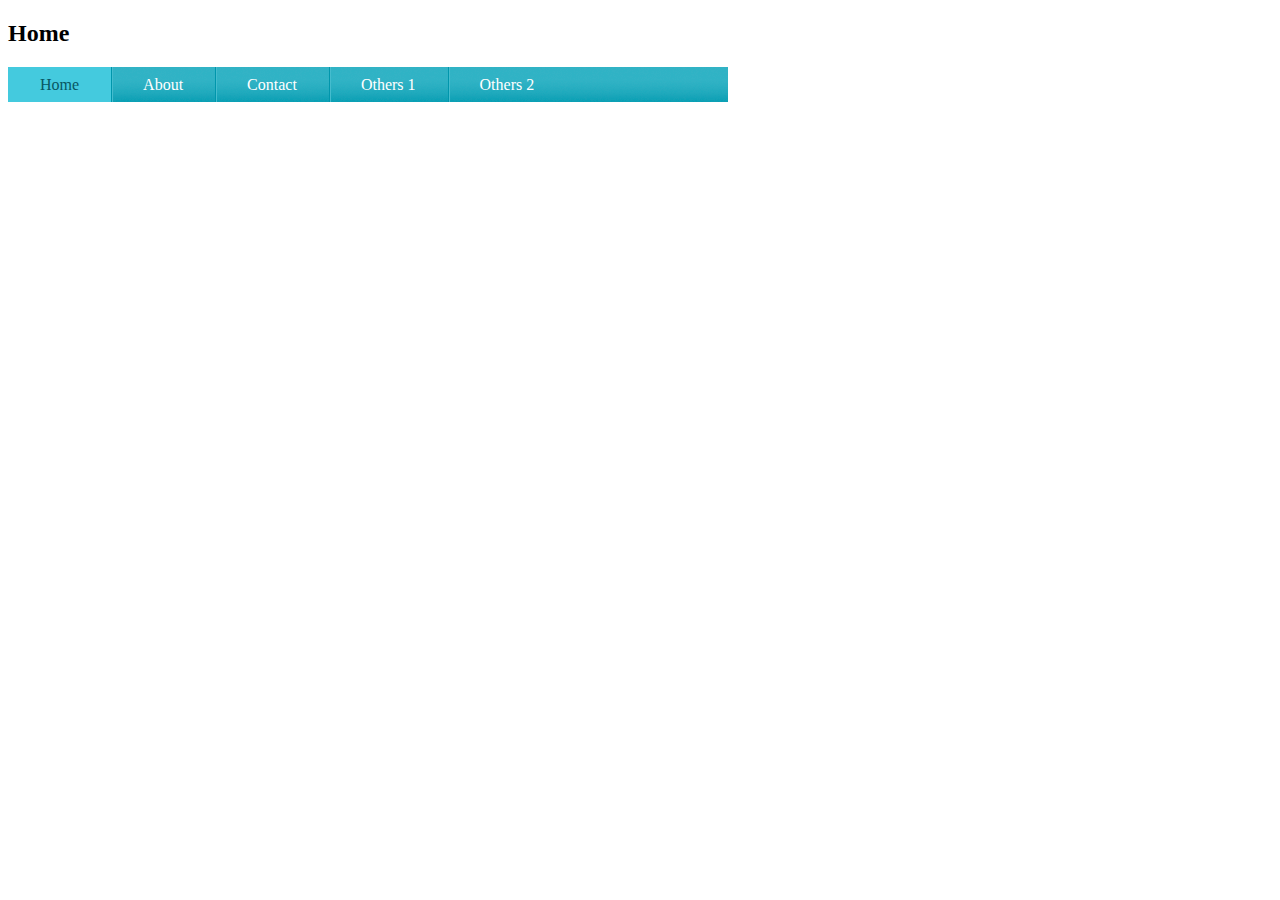
<file: index.html>
<!DOCTYPE html>
<html lang="en">
<head>
    <meta charset="UTF-8">
    <meta name="viewport" content="width=device-width, initial-scale=1.0">
    <link rel="stylesheet" type= "text/css" href="css/style.css">
    <title>Home</title>
</head>
<body id="home">
    <h2>Home</h2>
    <ul id="navigation">
        <li class="home first">
            <a href="index.html">Home</a>
        </li>

        <li class="about">
            <a href="about.html">About</a>
        </li>

        <li class="contact">
            <a href="contact.html">Contact</a>
        </li>

        <li class="others1">
            <a href="others1.html">Others 1</a>
        </li>

        <li class="others2">
            <a href="others2.html">Others 2</a>
        </li>

    </ul>
    
</body>
</html>
</file>
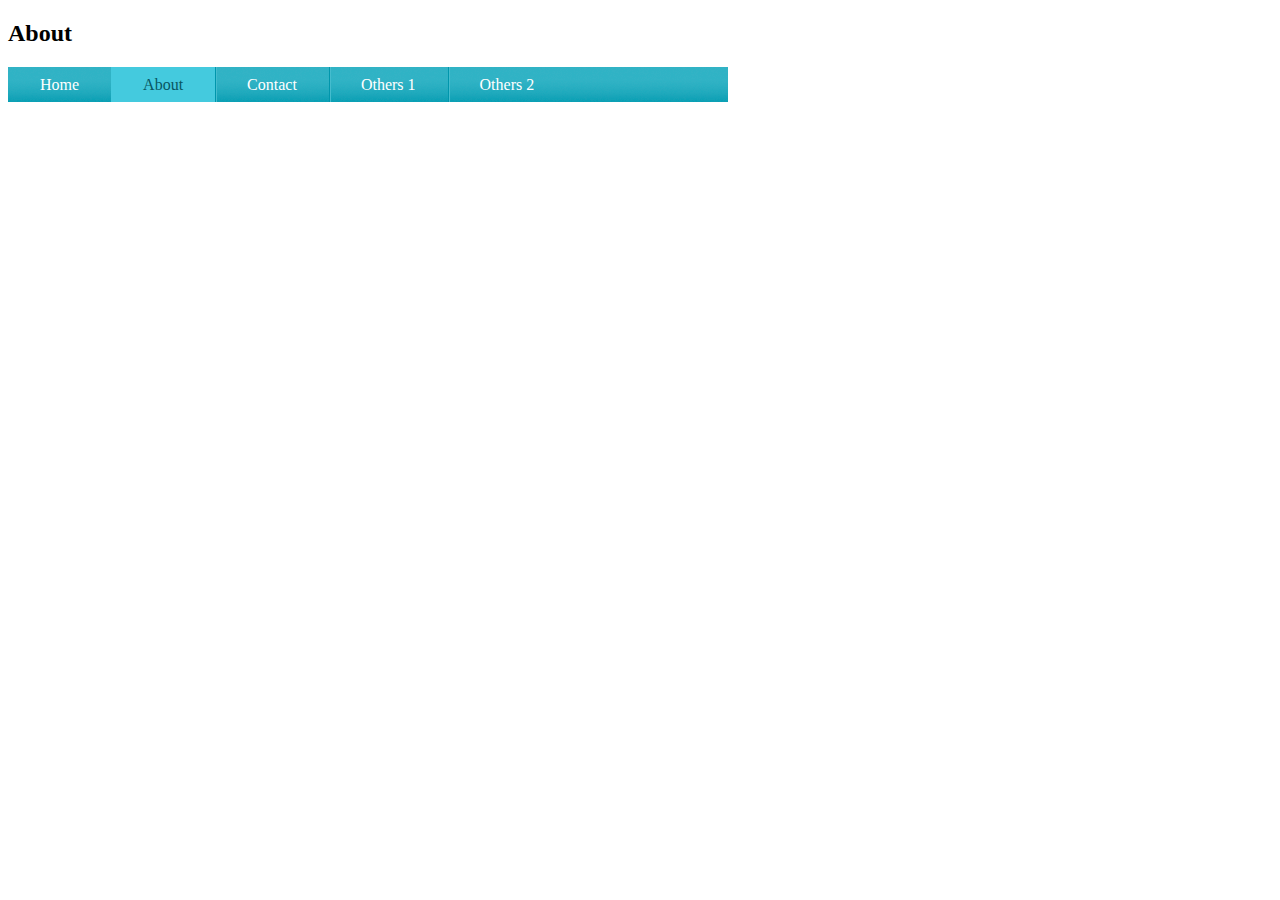
<file: about.html>
<!DOCTYPE html>
<html lang="en">
<head>
    <meta charset="UTF-8">
    <meta name="viewport" content="width=device-width, initial-scale=1.0">
    <link rel="stylesheet" type= "text/css" href="css/style.css">
    <title>About</title>
</head>
<body id="about">
    <h2>About</h2>
    <ul id="navigation">
        <li class="home first">
            <a href="index.html">Home</a>
        </li>

        <li class="about">
            <a href="about.html">About</a>
        </li>

        <li class="contact">
            <a href="contact.html">Contact</a>
        </li>

        <li class="others1">
            <a href="others1.html">Others 1</a>
        </li>

        <li class="others2">
            <a href="others2.html">Others 2</a>
        </li>

    </ul>
    
</body>
</html>
</file>
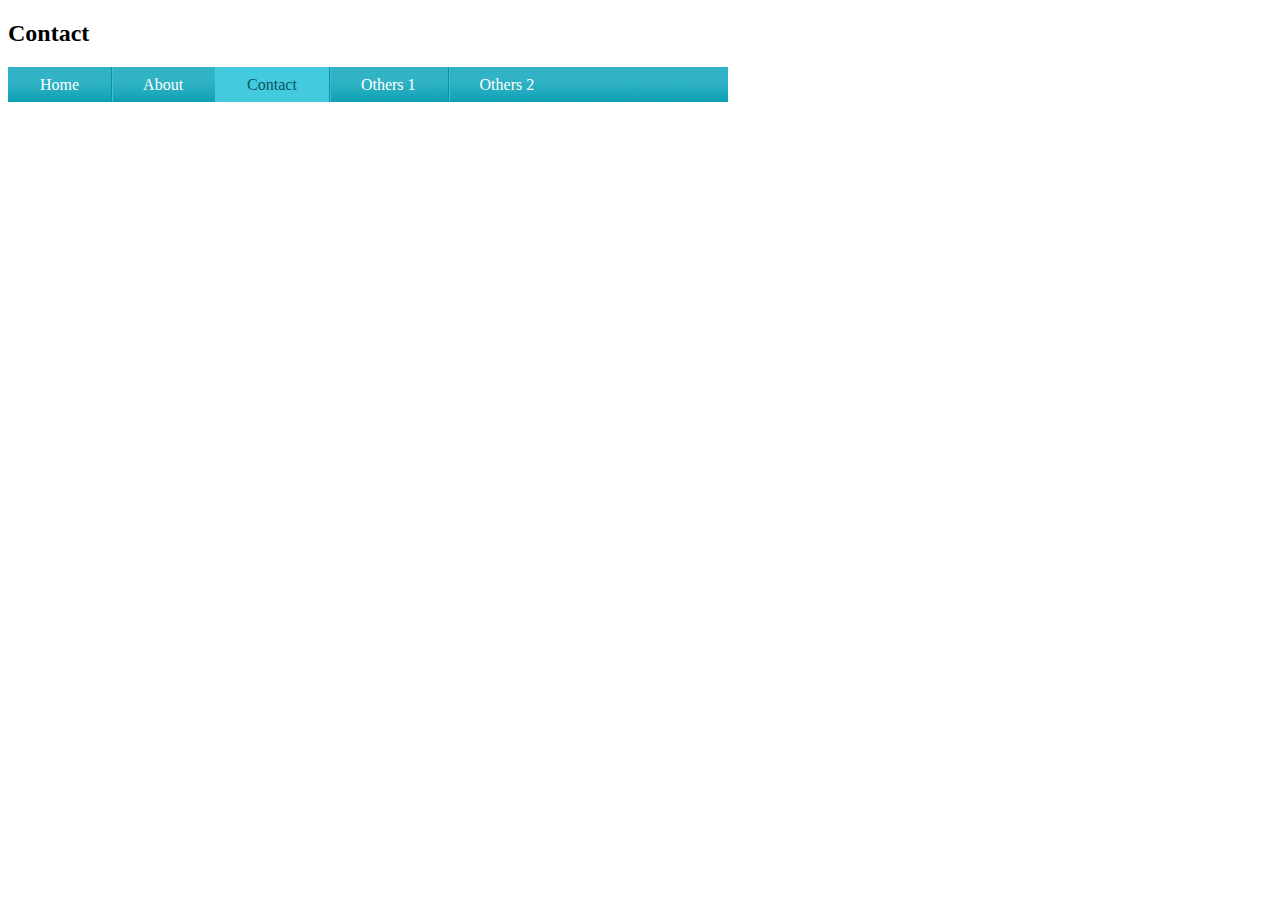
<file: contact.html>
<!DOCTYPE html>
<html lang="en">
<head>
    <meta charset="UTF-8">
    <meta name="viewport" content="width=device-width, initial-scale=1.0">
    <link rel="stylesheet" type= "text/css" href="css/style.css">
    <title>Contact</title>
</head>
<body id="contact">
    <h2>Contact</h2>
    <ul id="navigation">
        <li class="home first">
            <a href="index.html">Home</a>
        </li>

        <li class="about">
            <a href="about.html">About</a>
        </li>

        <li class="contact">
            <a href="contact.html">Contact</a>
        </li>

        <li class="others1">
            <a href="others1.html">Others 1</a>
        </li>

        <li class="others2">
            <a href="others2.html">Others 2</a>
        </li>

    </ul>
    
</body>
</html>
</file>
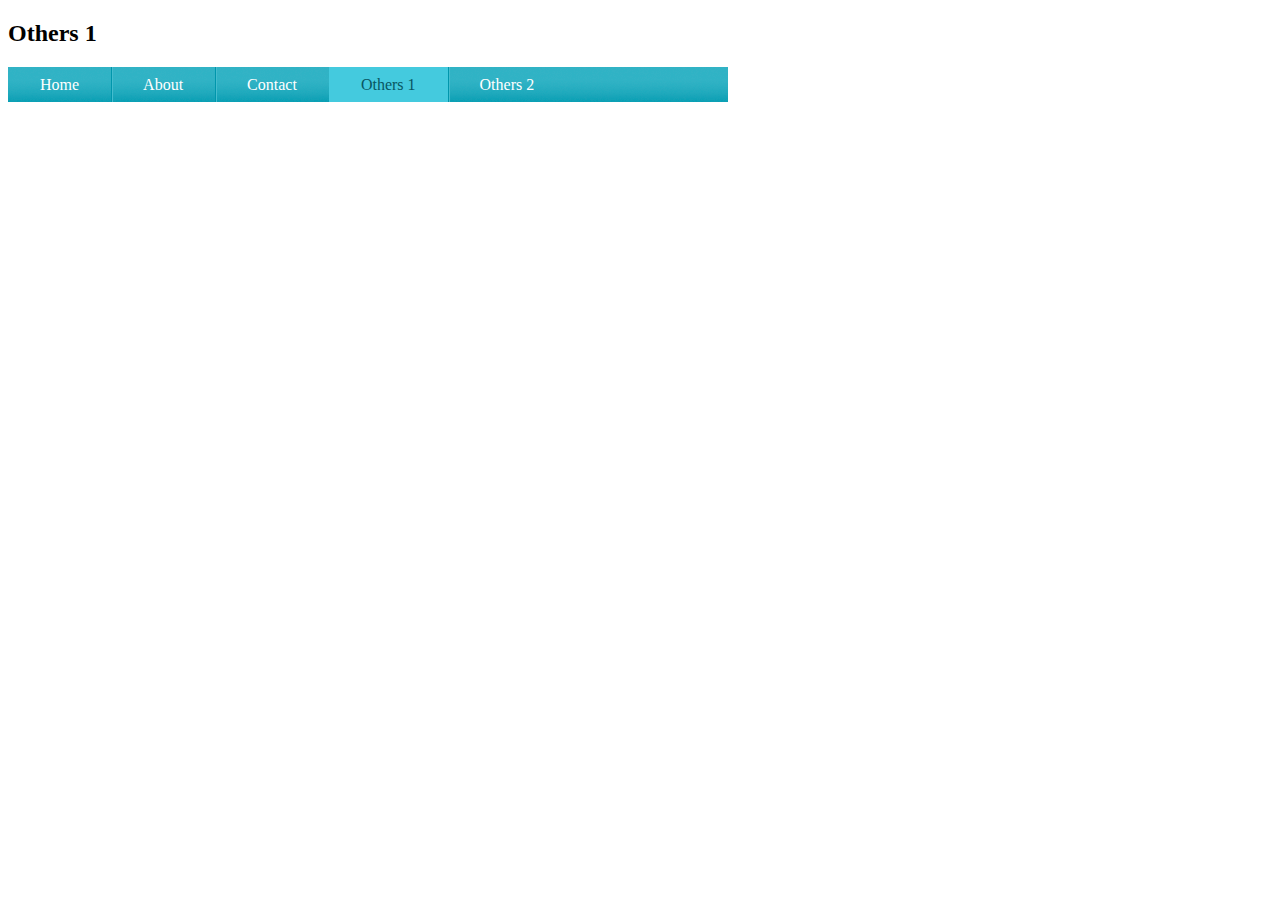
<file: others1.html>
<!DOCTYPE html>
<html lang="en">
<head>
    <meta charset="UTF-8">
    <meta name="viewport" content="width=device-width, initial-scale=1.0">
    <link rel="stylesheet" type= "text/css" href="css/style.css">
    <title>Others 1</title>
</head>
<body id="others1">
    <h2>Others 1</h2>
    <ul id="navigation">
        <li class="home first">
            <a href="index.html">Home</a>
        </li>

        <li class="about">
            <a href="about.html">About</a>
        </li>

        <li class="contact">
            <a href="contact.html">Contact</a>
        </li>

        <li class="others1">
            <a href="others1.html">Others 1</a>
        </li>

        <li class="others2">
            <a href="others2.html">Others 2</a>
        </li>

    </ul>
    
</body>
</html>
</file>
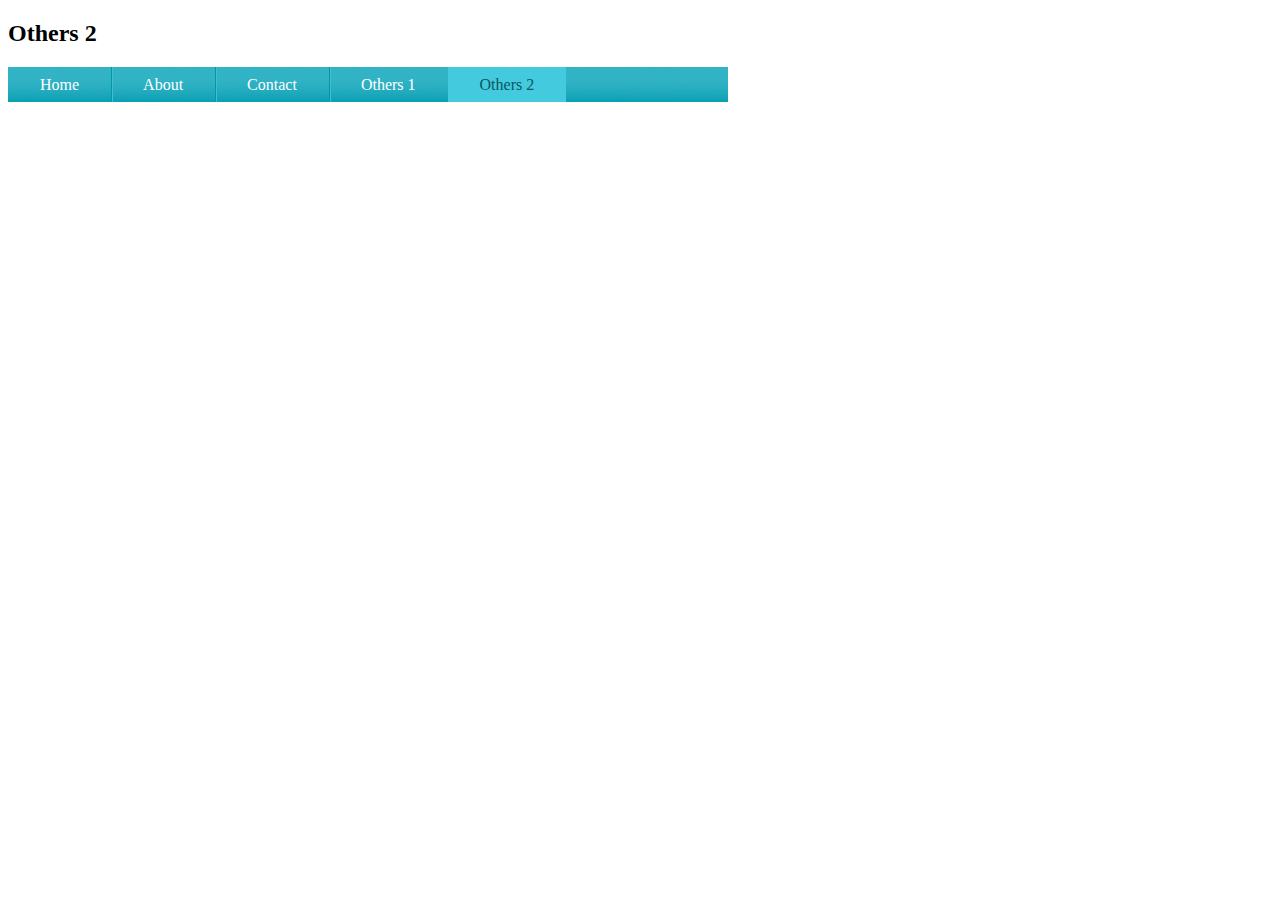
<file: others2.html>
<!DOCTYPE html>
<html lang="en">
<head>
    <meta charset="UTF-8">
    <meta name="viewport" content="width=device-width, initial-scale=1.0">
    <link rel="stylesheet" type= "text/css" href="css/style.css">
    <title>Others 2</title>
</head>
<body id="others2">
    <h2>Others 2</h2>
    <ul id="navigation">
        <li class="home first">
            <a href="index.html">Home</a>
        </li>

        <li class="about">
            <a href="about.html">About</a>
        </li>

        <li class="contact">
            <a href="contact.html">Contact</a>
        </li>

        <li class="others1">
            <a href="others1.html">Others 1</a>
        </li>

        <li class="others2">
            <a href="others2.html">Others 2</a>
        </li>

    </ul>
    
</body>
</html>
</file>
<file: css/style.css>
ul#navigation {
    margin: 0px;
    padding: 0px;
    list-style: none; 
    width: 720px; /*modify according to the number of links*/
    background: #159cb0 url(../img/background-y.png) repeat-x;
    float: left;
}

ul#navigation li {
    float: left;
}

ul#navigation a{
    display: block;
    text-decoration: none;
    line-height: 2.2em;
    padding: 0 2em;
    color: #fff;
    background: url(../img/div-x.png) repeat-y left top;
}

ul#navigation li.first a {
    background: none;
}

ul#navigation a:hover, ul#navigation li.first a:hover {
    color: #085662;
    background: #44cade;
}

#home #navigation .home a,
#about #navigation .about a,
#contact #navigation .contact a,
#others1 #navigation .others1 a,
#others2 #navigation .others2 a {
    color: #085662;
    background: #44cade;
}
</file>
